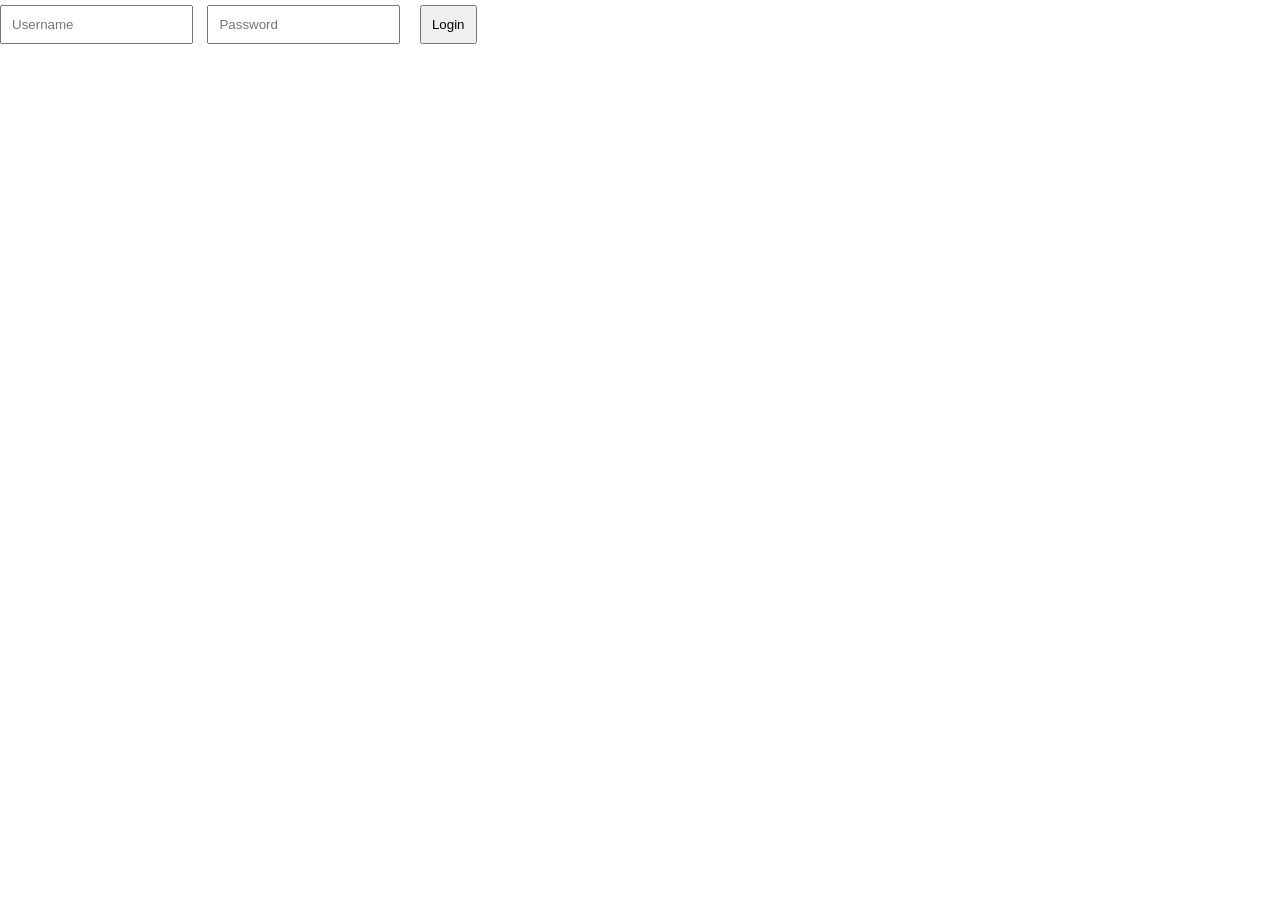
<file: static/index.html>
<!DOCTYPE html>
<html>
<head>
    <title>School Management System</title>
    <link rel="stylesheet" href="style.css">
</head>
<body>
    <div id="loginPage">
        <h2 id="pageTitle"></h2>
        <input type="text"     id="loginUsername" placeholder="Username">
        <input type="password" id="loginPassword" placeholder="Password">
        <button onclick="login()">Login</button>
        <p id="loginError" style="color:red;"></p>
    </div>


    <nav id="sidebar" class="hidden">
        <h2 id="pageTitle"></h2>

        <ul>
            <li><a href="#" onclick="showPage('dashboard')">Dashboard</a></li>
            <li><a href="#" onclick="showPage('students')">Students</a></li>
            <li><a href="#" onclick="showPage('teachers')">Teachers</a></li>
            <li><a href="#" onclick="showPage('classes')">Classes</a></li>
        </ul>
    </nav>

    <main id="mainContent" class="hidden">

        <!-- Dashboard -->
        <section id="dashboard" class="page">
            <h1>Dashboard</h1>
            <p>Welcome to School Management System</p>
        </section>

        <!-- Teachers -->
        <section id="teachers" class="page hidden">
            <h1>Teachers</h1>
            <input
                type="text"
                id="teacherName"
                placeholder="Teacher Name"
                style="width: 300px;"
            >
            <button onclick="addTeacher()">
                Add Teacher
            </button>


            <ul id="teacherList"></ul>

        </section>

        <!-- Students -->
        <section id="students" class="page hidden">
            <h1>Students</h1>

            <input type="text" id="studentIDSearch" placeholder="Student ID">

            <button onclick="getStudentID()">Search</button>

            <button onclick="resetStudentSearch()">Cancel</button>    

            <button onclick="showAddForm()">Add Student</button>

            
            

            <ul id="studentList"></ul>
            <div id="editModal" class="hidden">

                <h2>Edit Student</h2>

                <input type="hidden" id="editStudentId">

                <label>Name</label>
                <input type="text" id="editName">

                <label>Gender</label>
                <input type="text" id="editGender">

                <label>Phone</label>
                <input type="text" id="editPhone">

                <label>D.O.B</label>
                <input type="date" id="editDOB">

                <label>Class ID</label>
                <input type="number" id="editClassId">

                <button onclick="saveStudent()">
                    Save
                </button>

                <button onclick="closeModal()">
                    Cancel
                </button>
            </div>

            <div id="addModal" class="hidden">

                <h2>Add Student</h2>

                <input type="hidden" id="addStudentID">

                <label>Name</label>
                <input type="text" id="addStudentName">

                <label>Gender</label>
                <input type="text" id="addStudentGender">

                <label>Phone</label>
                <input type="text" id="addStudentPhone">

                <label>D.O.B</label>
                <input type="date" id="addStudentDOB">

                <label>Class ID</label>
                <input type="number" id="addStudentClass">

                <button onclick="addStudent()">
                    Save
                </button>

                <button onclick="closeAddForm()">
                    Cancel
                </button>
            </div>


        </section>

        <!-- Class -->
         <section id="classes" class="page hidden">
            <h1>Classes</h1>
            <ul id="classList"></ul>
         </section>

    </main>

    <script type="module" src="./js/scripts.js"></script>

</body>
</html>
</file>
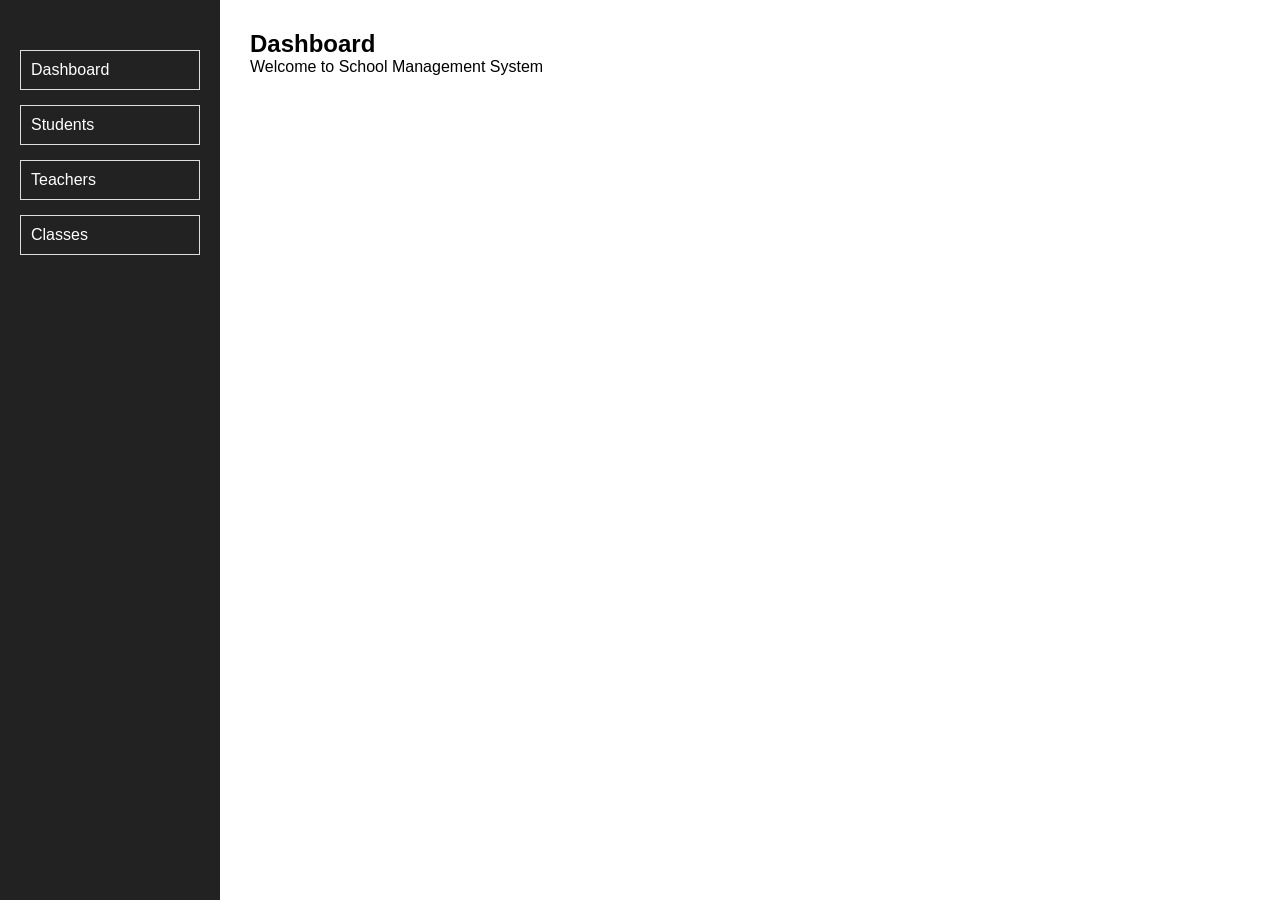
<file: view/index.html>
<!DOCTYPE html>
<html>
<head>
    <title>School Management System</title>
    <link rel="stylesheet" href="style.css">
</head>
<body>

    <nav>
        <h2 id="pageTitle"></h2>

        <ul>
            <li><a href="#" onclick="showPage('dashboard')">Dashboard</a></li>
            <li><a href="#" onclick="showPage('students')">Students</a></li>
            <li><a href="#" onclick="showPage('teachers')">Teachers</a></li>
            <li><a href="#" onclick="showPage('classes')">Classes</a></li>
        </ul>
    </nav>

    <main>

        <!-- Dashboard -->
        <section id="dashboard" class="page">
            <h1>Dashboard</h1>
            <p>Welcome to School Management System</p>
        </section>

        <!-- Teachers -->
        <section id="teachers" class="page hidden">
            <h1>Teachers</h1>
            <input
                type="text"
                id="teacherName"
                placeholder="Teacher Name"
                style="width: 300px;"
            >
            <button onclick="addTeacher()">
                Add Teacher
            </button>


            <ul id="teacherList"></ul>

        </section>

        <!-- Students -->
        <section id="students" class="page hidden">
            <h1>Students</h1>

            <input type="text" id="studentIDSearch" placeholder="Student ID">

            <button onclick="getStudentID()">Search</button>

            <button onclick="resetStudentSearch()">Cancel</button>    
            
            

            <ul id="studentList"></ul>
            <div id="editModal" class="hidden">

                <h2>Edit Student</h2>

                <input type="hidden" id="editStudentId">

                <label>Name</label>
                <input type="text" id="editName">

                <label>Gender</label>
                <input type="text" id="editGender">

                <label>Phone</label>
                <input type="text" id="editPhone">

                <label>D.O.B</label>
                <input type="date" id="editDOB">

                <label>Class ID</label>
                <input type="number" id="editClassId">

                <button onclick="saveStudent()">
                    Save
                </button>

                <button onclick="closeModal()">
                    Cancel
                </button>

            </div>


        </section>

        <!-- Class -->
         <section id="classes" class="page hidden">
            <h1>Classes</h1>
            <ul id="classList"></ul>
         </section>

    </main>

    <script src="scripts.js"></script>

</body>
</html>
</file>
<file: static/style.css>
*{
    margin:0;
    padding:0;
    box-sizing:border-box;
}

body{
    font-family:Arial, sans-serif;
    display:flex;
    min-height:100vh;
}

/* Sidebar */
nav{
    width:220px;
    background:#222;
    color:white;
    padding:20px;
}

nav h2{
    margin-bottom:30px;
}

nav ul{
    list-style:none;
}

nav li{
    margin-bottom:15px;
}

nav a{
    color:white;
    text-decoration:none;
}

/* Content */
main{
    flex:1;
    padding:30px;
}

.page{
    display:block;
}

.hidden{
    display:none;
}

input{
    padding:10px;
    margin-right:10px;
}

button{
    padding:10px;
    cursor:pointer;
    margin:5px;
}

ul{
    margin-top:20px;
}

li{
    margin-bottom:10px;
    padding:10px;
    border:1px solid #ddd;
}


/* student li */
.result-item{
    display:flex;
    justify-content:space-between;
    align-items:center;

    padding:10px;
    margin-bottom:10px;
    border:1px solid #ddd;
}
</file>
<file: view/style.css>
*{
    margin:0;
    padding:0;
    box-sizing:border-box;
}

body{
    font-family:Arial, sans-serif;
    display:flex;
    min-height:100vh;
}

/* Sidebar */
nav{
    width:220px;
    background:#222;
    color:white;
    padding:20px;
}

nav h2{
    margin-bottom:30px;
}

nav ul{
    list-style:none;
}

nav li{
    margin-bottom:15px;
}

nav a{
    color:white;
    text-decoration:none;
}

/* Content */
main{
    flex:1;
    padding:30px;
}

.page{
    display:block;
}

.hidden{
    display:none;
}

input{
    padding:10px;
    margin-right:10px;
}

button{
    padding:10px;
    cursor:pointer;
    margin:5px;
}

ul{
    margin-top:20px;
}

li{
    margin-bottom:10px;
    padding:10px;
    border:1px solid #ddd;
}


/* student li */
.result-item{
    display:flex;
    justify-content:space-between;
    align-items:center;

    padding:10px;
    margin-bottom:10px;
    border:1px solid #ddd;
}
</file>
